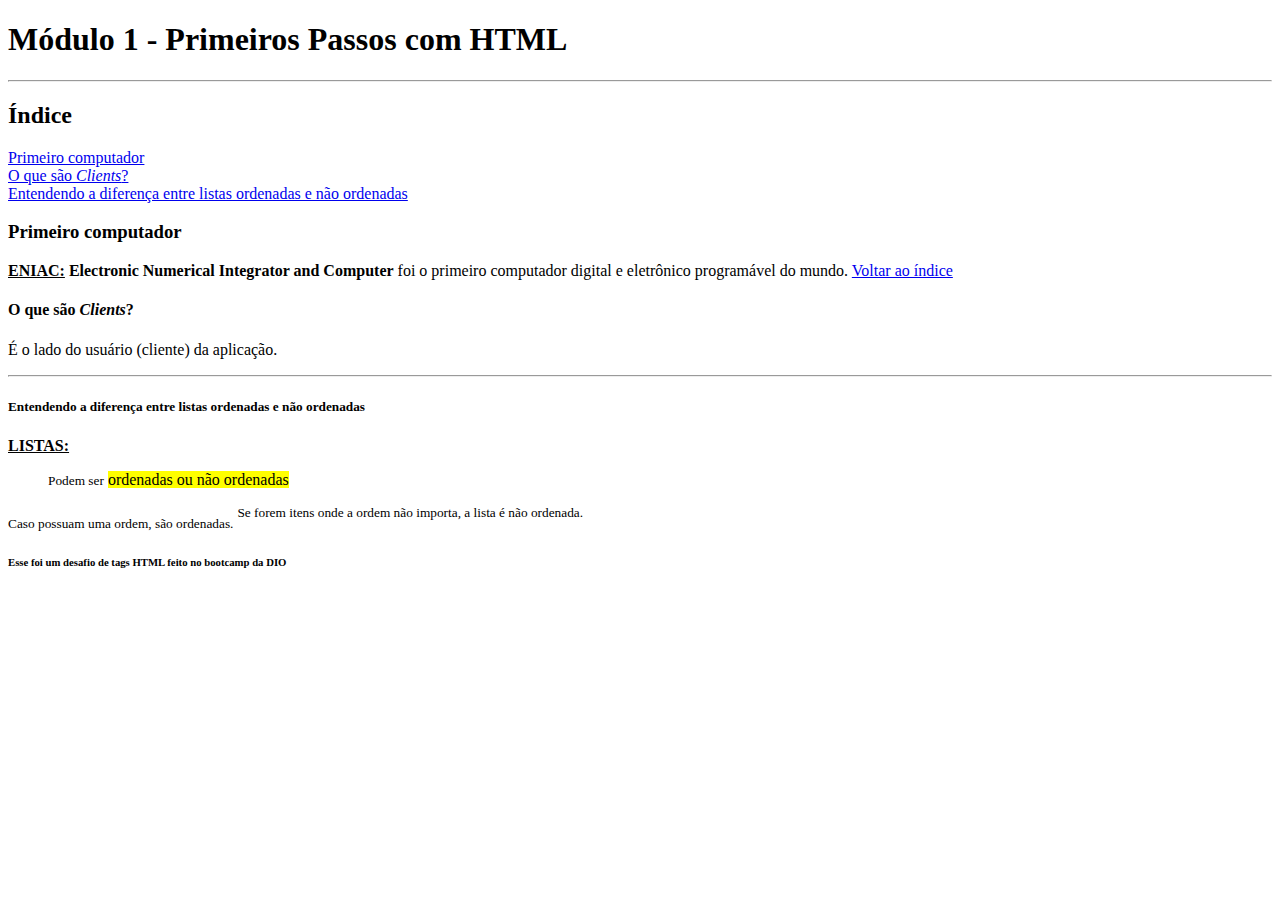
<file: desafios-dio/html-desafio1/index.html>
<!DOCTYPE html>
<html lang="en">
<head>
    <meta charset="UTF-8">
    <meta http-equiv="X-UA-Compatible" content="IE=edge">
    <meta name="viewport" content="width=device-width, initial-scale=1.0">
    <title>Página - Módulo I - Primeiros Passos com HTML</title>
</head>
<body>
    <h1>Módulo 1 - Primeiros Passos com HTML</h1>
    <hr />

    <h2 id="indice">Índice</h2>
        <li><a href="#first-computer">Primeiro computador</a></li>
        <li><a href="#clients">O que são <i>Clients</i>?</a></li>
        <li><a href="#lists">Entendendo a diferença entre listas ordenadas e não ordenadas</a></li>
    </ul>

    <h3 id="first-computer">Primeiro computador</h3>
    <p><strong><u>ENIAC:</u> </strong><strong>Electronic Numerical Integrator and Computer</strong> foi o primeiro computador digital e eletrônico programável do mundo.
    <a href="#indice">Voltar ao índice</a>

    <h4>O que são <i>Clients</i>?</h4>
    <p>É o lado do usuário (cliente) da aplicação.</p>

    <hr>

    <h5>Entendendo a diferença entre listas ordenadas e não ordenadas</h5>
    <p><strong><u>LISTAS:</u> </strong><blockquote><small>Podem ser</small> <mark>ordenadas ou não ordenadas</mark> </blockquote>
    <sub>Caso possuam uma ordem, são ordenadas.</sub>
    <sup>Se forem itens onde a ordem não importa, a lista é não ordenada.</sup> 
    </p>

    <h6>Esse foi um desafio de tags HTML feito no bootcamp da DIO</h6>

</body>
</html>
</file>
